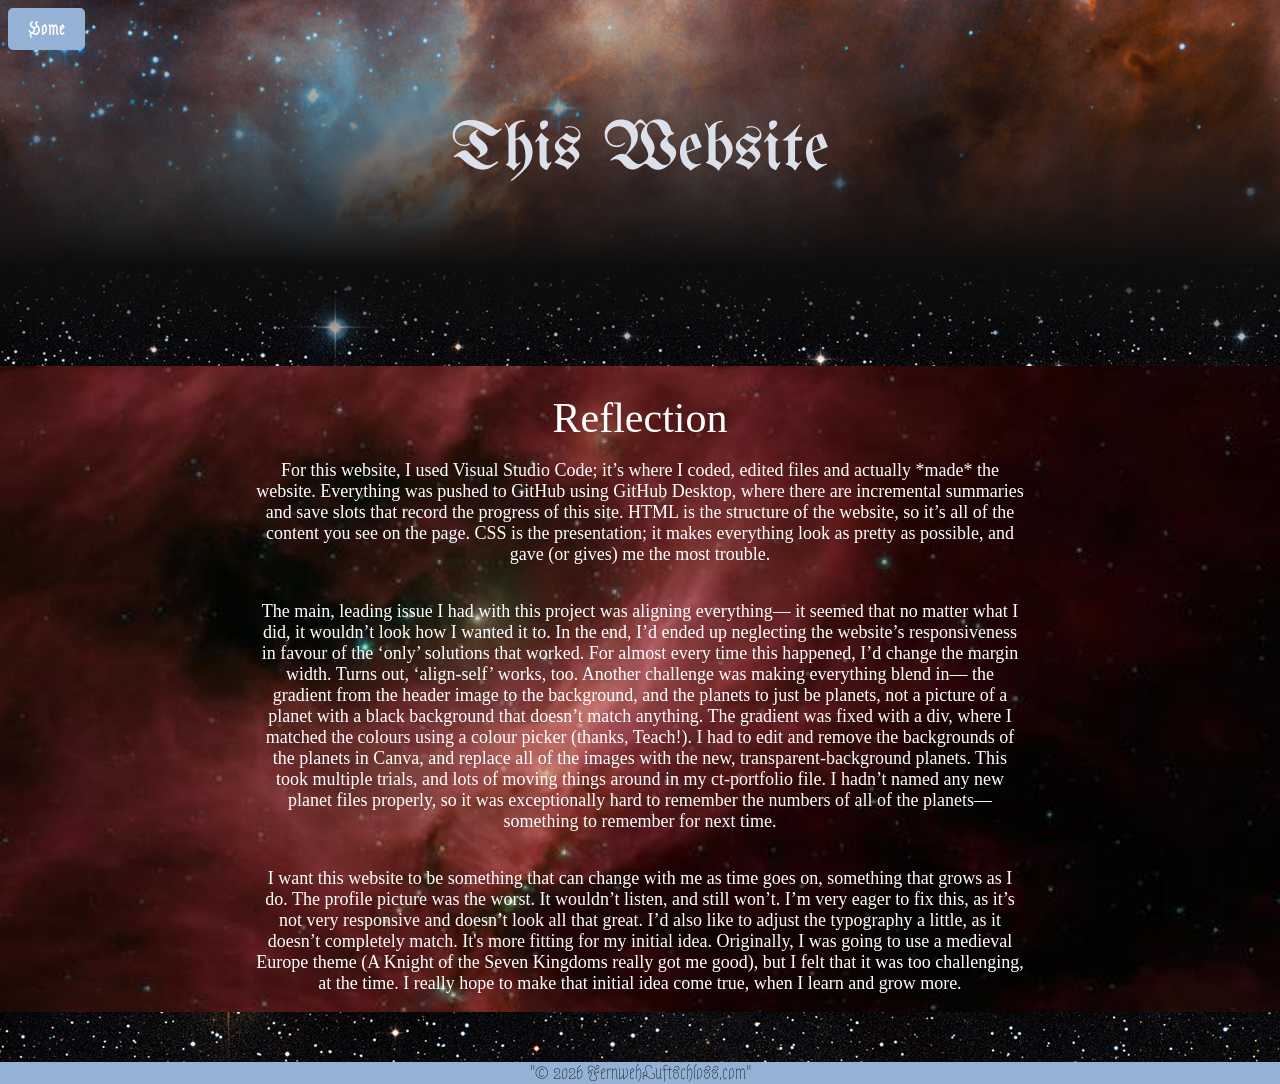
<file: project-1-website.html>
<!DOCTYPE html>
<html lang="en">

<head>
    <meta charset="UTF-8">
    <meta name="viewport" content="width=device-width, initial-scale=1.0">
    <title>Website Project</title>
    <link rel="stylesheet" href="styles.css">
    <link rel="preconnect" href="https://fonts.googleapis.com">
    <link rel="preconnect" href="https://fonts.gstatic.com" crossorigin>
    <link href="https://fonts.googleapis.com/css2?family=Astloch:wght@400;700&family=UnifrakturMaguntia&display=swap"
        rel="stylesheet">

</head>

<body>
    <header class="header-container-2">

        <div class="page-links">
            <nav class="link-container">
                <div class="Home-link"> <a href="./index.html">Home</a> </div>

            </nav>
        </div>
        <div class="title-header">
            This Website
        </div>
    </header>
    <div class="div-gradient"> </div>
    <main>
        <div class="container-2">
            <h1> Reflection </h1>
            <div class="reflection-para">
                <p> For this website, I used Visual Studio Code; it’s where I coded, edited files and actually *made*
                    the
                    website. Everything was pushed to GitHub using GitHub Desktop, where there are incremental summaries
                    and
                    save slots that record the progress of this site. HTML is the structure of the website, so it’s all
                    of
                    the content you see on the page. CSS is the presentation; it makes everything look as pretty as
                    possible, and gave (or gives) me the most trouble.
                </p>
                <p>
                    The main, leading issue I had with this project
                    was
                    aligning everything— it seemed that no matter what I did, it wouldn’t look how I wanted it to. In
                    the
                    end, I’d ended up neglecting the website’s responsiveness in favour of the ‘only’ solutions that
                    worked.
                    For almost every time this happened, I’d change the margin width. Turns out, ‘align-self’ works,
                    too.
                    Another challenge was making everything blend in— the gradient from the header image to the
                    background,
                    and the planets to just be planets, not a picture of a planet with a black background that doesn’t
                    match
                    anything. The gradient was fixed with a div, where I matched the colours using a colour picker
                    (thanks,
                    Teach!). I had to edit and remove the backgrounds of the planets in Canva, and replace all of the
                    images
                    with the new, transparent-background planets. This took multiple trials, and lots of moving things
                    around in my ct-portfolio file. I hadn’t named any new planet files properly, so it was
                    exceptionally
                    hard to remember the numbers of all of the planets— something to remember for next time.
                </p>
                <p>I want this
                    website to be something that can change with me as time goes on, something that grows as I do. The
                    profile picture was the worst. It wouldn’t listen, and still won’t. I’m very eager to fix this, as
                    it’s
                    not very responsive and doesn’t look all that great. I’d also like to adjust the typography a
                    little, as it doesn’t
                    completely match. It's more fitting for my initial idea. Originally, I
                    was
                    going to use a medieval Europe theme (A Knight of the Seven Kingdoms really got me good),
                    but
                    I felt that it was too challenging, at the time. I really hope to make that initial idea come true,
                    when I learn and grow more.
                </p>
            </div>
        </div>
    </main>
    <footer>
        <div>"© 2026 FernwehLuftschloss.com"</div>
    </footer>
</body>

</html>
</file>
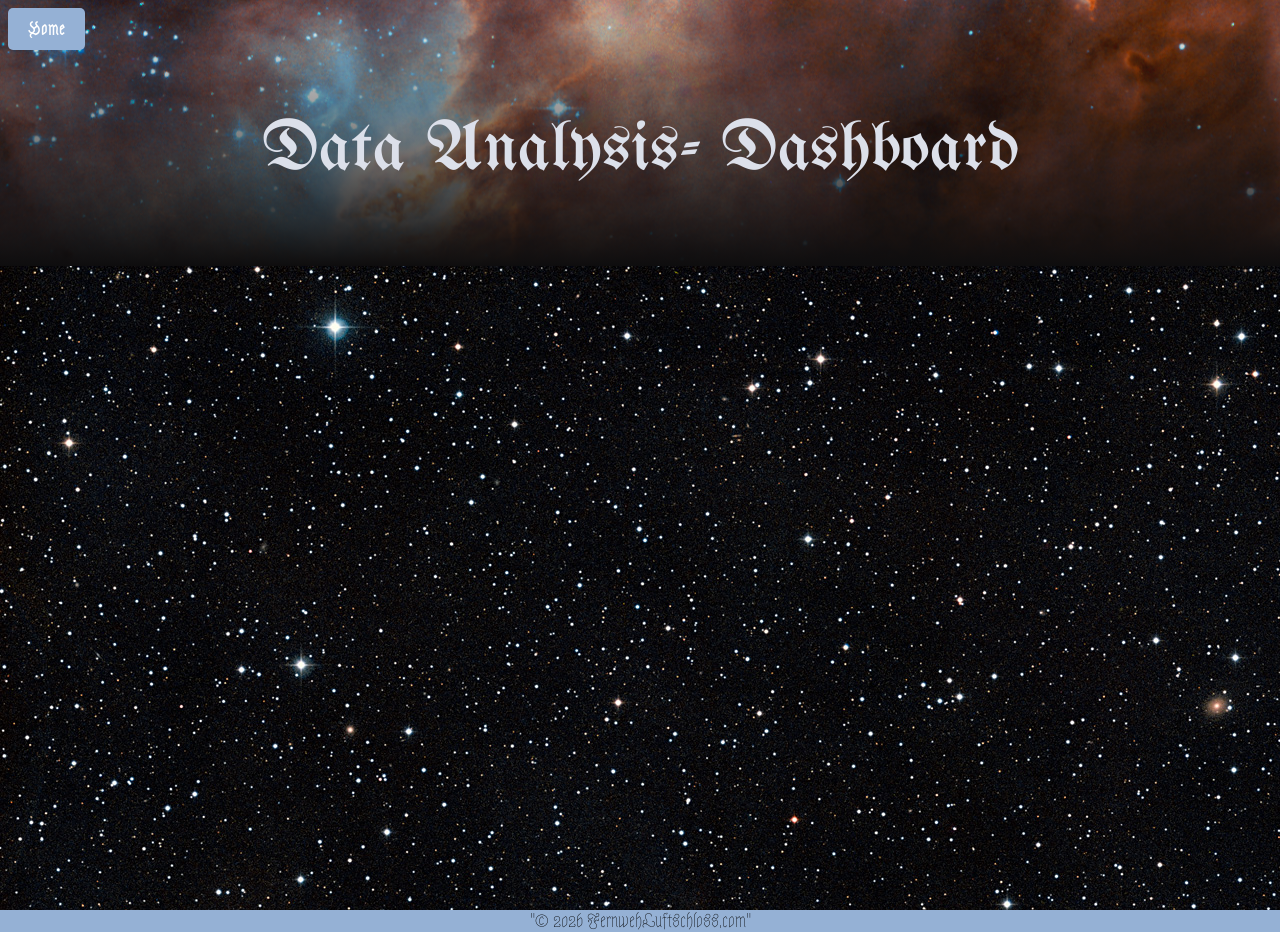
<file: project-2-website.html>
<!DOCTYPE html>
<html lang="en">

<head>
    <meta charset="UTF-8">
    <meta name="viewport" content="width=device-width, initial-scale=1.0">
    <title>Website Project</title>
    <link rel="stylesheet" href="styles.css">
    <link rel="preconnect" href="https://fonts.googleapis.com">
    <link rel="preconnect" href="https://fonts.gstatic.com" crossorigin>
    <link href="https://fonts.googleapis.com/css2?family=Astloch:wght@400;700&family=UnifrakturMaguntia&display=swap"
        rel="stylesheet">

</head>

<body>
    <header class="header-container-2">

        <div class="page-links">
            <nav class="link-container">
                <div class="Home-link"> <a href="./index.html">Home</a> </div>

            </nav>
        </div>
        <div class="title-header">
            Data Analysis- Dashboard
        </div>
    </header>

    <main>
        <!-- <div class="container-2"> -->
        <iframe class="dashboard-iframe"
            src="https://docs.google.com/spreadsheets/d/e/2PACX-1vQ3R25xMYsQIyrx7hkp0Hiw45NU-roRsxEtdLElo5Ni37bFqZu2MpFTMJr7NBKMkZVpnoEGQE2co_v3/pubhtml?gid=1856139447&amp;single=true&amp;&chrome=false&amp;widget=false&amp;headers=false"></iframe>
        <!-- </div> -->
    </main>
    <footer>
        <div>"© 2026 FernwehLuftschloss.com"</div>
    </footer>
</body>

</html>
</file>
<file: styles.css>
body {
    background: rgb(0, 0, 0);
    background-image: url("Space.jpg");
    alt: "space";
    margin: 0px;
}

header {
    display: flex;
    /* justify-content: space-between; */
    flex-direction: column;
    font-size: 70px;
    font-family: "UnifrakturMaguntia", cursive;
    font-weight: 400;
    font-style: normal;
    color: rgb(220, 224, 234);
    padding: 8px;
}

.header-container {
    height: 500px;
    background-color: #6b594f;
    background-image: linear-gradient(to top, rgb(14, 13, 14) 0%, rgba(0, 0, 0, 0) 100%), url("may-12-2019-star-forming-region-n11b.jpg");
    alt: "star-forming-region-n11b";
    background-size: cover;
    background-position: center;
}

.header-container-2 {
    height: 250px;
    background-color: #6b594f;
    background-image: linear-gradient(to top, rgb(14, 13, 14) 0%, rgba(0, 0, 0, 0) 100%), url("may-12-2019-star-forming-region-n11b.jpg");
    alt: "star-forming-region-n11b";
    background-size: cover;
    background-position: center;
}

.pfp {
    display: flex;
    height: 90%;
    width: 11%;
    border-radius: 50%;
    justify-content: center;
    align-self: center;
    background-image: url("6f4a8c45-10ad-4cfa-ac1b-8eb9cede1663.png");
    background-size: cover;
    background-position: center;
    margin-top: 60px
}

.title-header {
    display: flex;
    justify-content: center;
    align-items: center;
    height: 80%;
}

.div-gradient {
    height: 100px;
    background: linear-gradient(to top, rgba(0, 0, 0, 0) 0%, rgb(14, 13, 14) 100%);
}

footer {
    margin-top: 40px;
    display: flex;
    justify-content: center;
    align-items: center;
    font-family: "Astloch", system-ui;
    font-weight: 400;
    font-style: normal;
    font-size: 18px;
    color: rgb(0, 0, 0);
    background-color: rgb(149, 177, 213);
}

.container {
    display: flex;
    gap: 20px;
    flex-wrap: wrap;
}

.item-1 {
    display: flex;
    width: 400px;
    height: 400px;
    font-size: 36px;
    color: rgb(255, 255, 255);
    margin-left: 50px;
    margin-bottom: 50px;
    border-radius: 50%;
    background-image: url("Untitled\ design\ \(1\)\ copy.png");
    justify-content: center;
    align-items: center;
    background-size: cover;
    background-position: center;
    font-family: "UnifrakturMaguntia", cursive;
    font-weight: 400;
    font-style: normal;

}

.item-2 {
    display: flex;
    width: 400px;
    height: 400px;
    font-size: 36px;
    color: rgb(255, 255, 255);
    margin-left: 50px;
    margin-bottom: 50px;
    border-radius: 50%;
    background-image: url("Planets\ copy.png");
    justify-content: center;
    align-items: center;
    background-size: cover;
    background-position: center;
    font-family: "UnifrakturMaguntia", cursive;
    font-weight: 400;
    font-style: normal;
}

.item-3 {
    display: flex;
    width: 400px;
    height: 400px;
    font-size: 36px;
    color: rgb(255, 255, 255);
    margin-left: 50px;
    margin-bottom: 50px;
    border-radius: 50%;
    background-image: url("Planets.png");
    justify-content: center;
    align-items: center;
    background-size: cover;
    background-position: center;
    font-family: "UnifrakturMaguntia", cursive;
    font-weight: 400;
    font-style: normal;
}

.item-4 {
    display: flex;
    width: 400px;
    height: 400px;
    background: #6b594f;
    font-size: 36px;
    color: rgb(255, 255, 255);
    margin-left: 50px;
    margin-bottom: 50px;
    border-radius: 50%;
    background-image: url("Mars.jpg");
    justify-content: center;
    align-items: center;
    background-size: cover;
    background-position: center;
    font-family: "UnifrakturMaguntia", cursive;
    font-weight: 400;
    font-style: normal;
}

.item-5 {
    display: flex;
    width: 400px;
    height: 400px;
    font-size: 36px;
    color: rgb(255, 255, 255);
    margin-left: 50px;
    margin-bottom: 50px;
    border-radius: 50%;
    background-image: url("Untitled\ design\ \(1\).png");
    justify-content: center;
    align-items: center;
    background-size: cover;
    background-position: center;
    font-family: "UnifrakturMaguntia", cursive;
    font-weight: 400;
    font-style: normal;
}


.item-6 {
    display: flex;
    width: 400px;
    height: 400px;
    font-size: 36px;
    color: rgb(255, 255, 255);
    margin-left: 50px;
    margin-bottom: 50px;
    border-radius: 50%;
    background-image: url("Planets\ copy\ 2.png");
    justify-content: center;
    align-items: center;
    background-size: cover;
    background-position: center;
    font-family: "UnifrakturMaguntia", cursive;
    font-weight: 400;
    font-style: normal;
}



.container-2 {
    display: flex;
    flex-direction: column;
    width: 100%;
    height: 100%;
    font-size: 36px;
    color: rgb(255, 255, 255);
    margin-bottom: 50px;
    background-image: url("Orion.Sword.jpg");
    justify-content: center;
    align-items: center;
    background-size: cover;
}

h1 {

    font-family: "MedievalSharp", cursive;
    font-weight: 400;
    font-style: normal;
    font-size: 42px;
    color: rgb(255, 255, 255);
    margin-bottom: 0px;
}


p {
    display: flex;
    flex-direction: column;
    font-family: "Grenze Gotisch", serif;
    font-optical-sizing: auto;
    font-weight: 300;
    font-style: normal;
    font-size: 18px;
    color: rgb(255, 255, 255);
    align-self: center;
    text-align: center;
    width: 60%;
}

.reflection-para {
    display: flex;
    flex-direction: column;
    font-family: "Grenze Gotisch", serif;
    font-optical-sizing: auto;
    font-weight: 300;
    font-style: normal;
    font-size: 18px;
    color: rgb(255, 255, 255);
    align-self: center;
    text-align: center;
    width: 100%;
}

.social-logo {
    width: 30px;
    height: 30px;
}

a {
    text-decoration: none;
}

.page-links a {
    background-color: rgb(149, 177, 213);
    color: #433832;
    padding: 10px 20px;
    text-decoration: none;
    border-radius: 5px;
    display: inline-block;
    transition: background-color 0.3s;
    display: flex;
    flex-direction: row;
    font-size: 18px;
    font-family: "Astloch", system-ui;
    font-weight: 700;
    font-style: normal;
}

.Home-link:hover a {
    background-color: rgb(116, 134, 166);
}




.link-container {
    display: flex;
    flex-direction: row;
    gap: 5px;
    justify-self: flex-end;

}

a:link {
    color: rgb(255, 255, 255);
}

a:visited {
    color: rgb(255, 255, 255);
}

a:hover {
    color: rgb(0, 0, 0);
}


a:active {
    color: rgb(255, 255, 255);
}

.dashboard-iframe {
    width: 100%;
    height: 600px;
    border: none;
}
</file>
